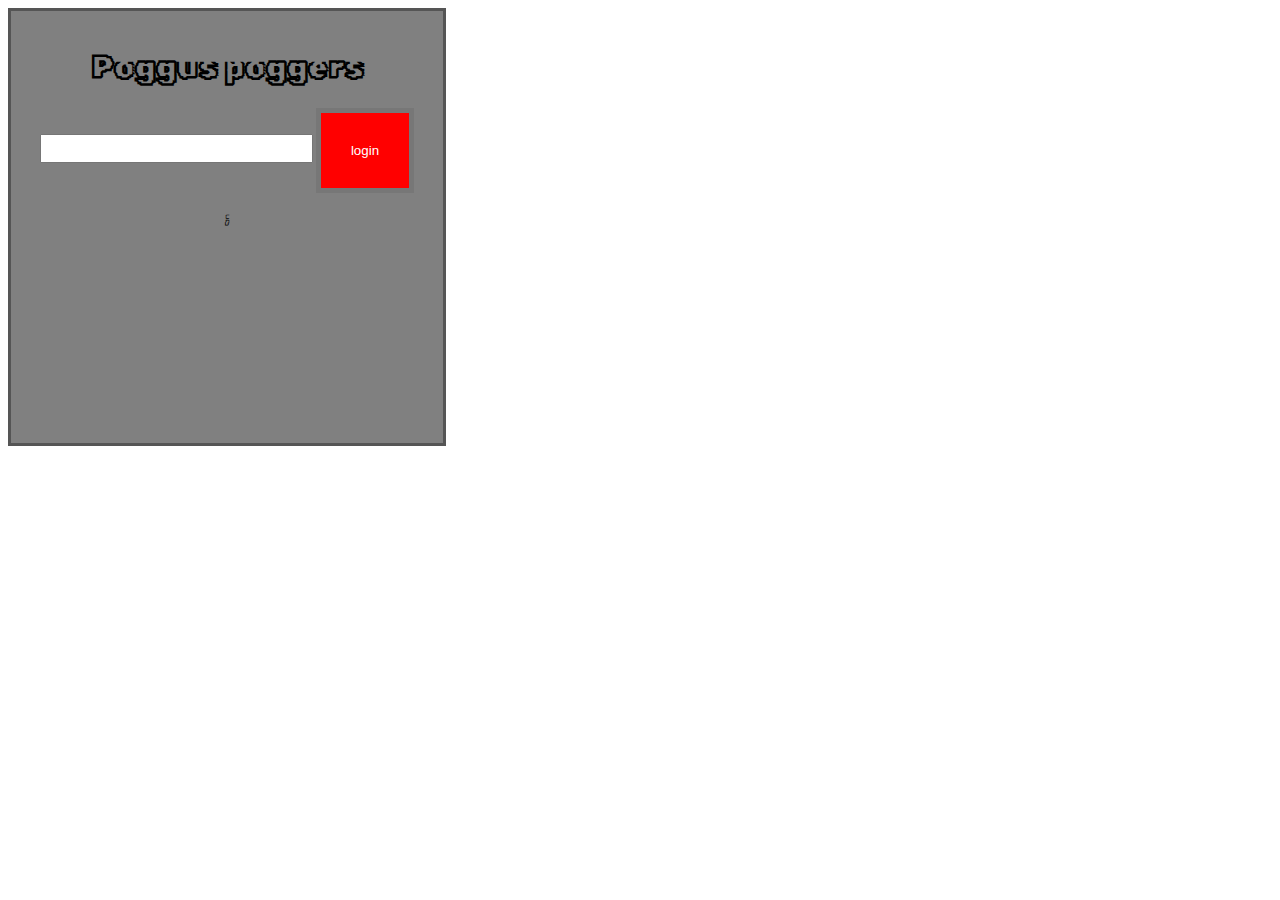
<file: TD/app/index.html>
<html>
<head>
 <title> App 1 </title>
    <link rel="stylesheet" href="style.css">
    <link href="https://fonts.googleapis.com/css2?family=Roboto:wght@700&family=Rubik+Iso&display=swap" rel="stylesheet">

</head>
    <body>
<div class="card">
    <h1
        id="app-name" > Poggus poggers
    </h1>
    <input type="text">
    <button onclick="login()">login</button>
    <p id="result= ">; </p>

</div>
<script src="app.js"></script>
</body>

</html>
</file>
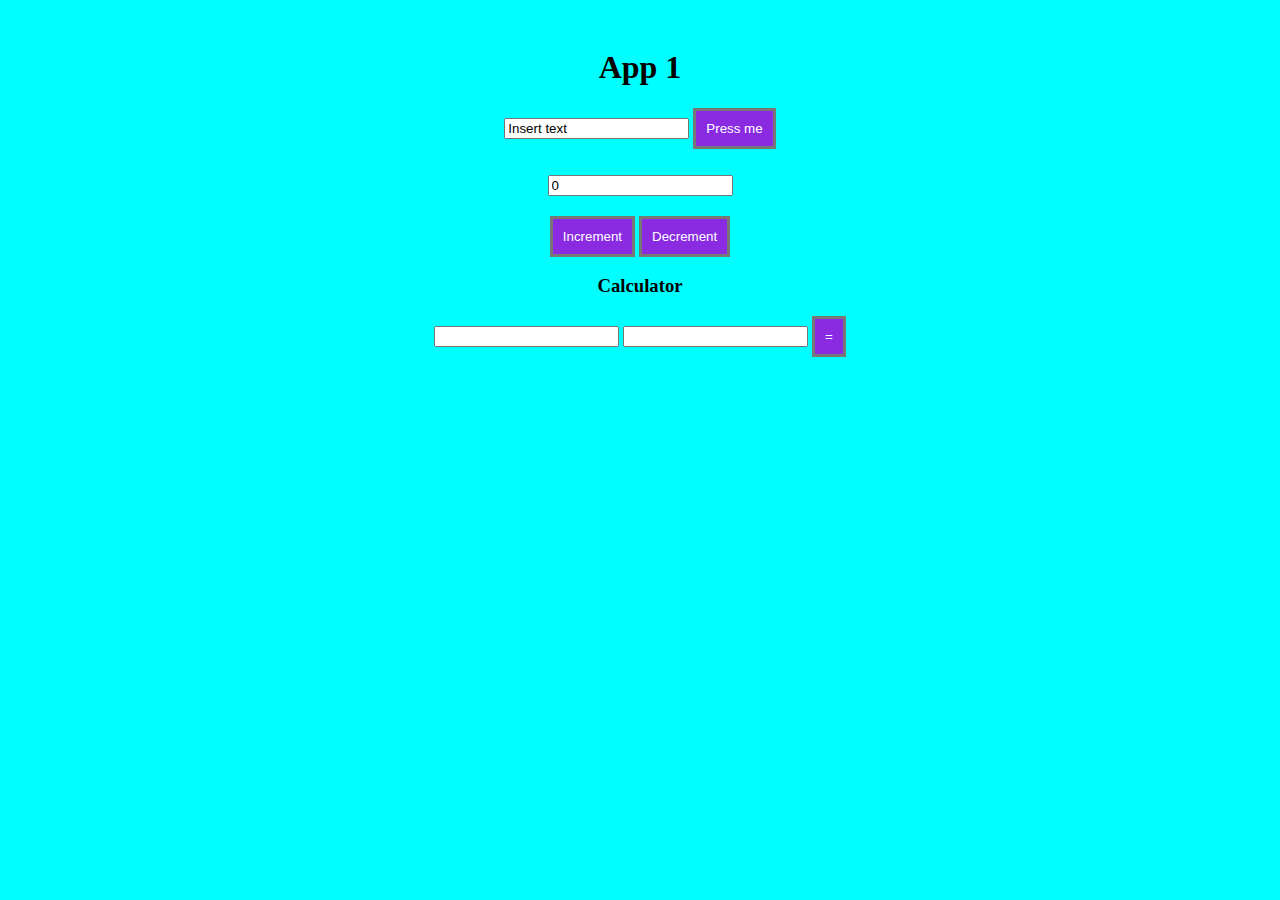
<file: TD/Exercitii/Lab1/index.html>
<!DOCTYPE html>
<html>
    <head>
        <title>App 1</title>
        <link rel="stylesheet" href="style.css">
       
    </head>
    <body>
        <h1
        id="app-name" > App 1
    </h1>
    
        <input id="text_field" type="text">
        <button id="button" type="button">Press me</button>

        <h2><input id="txt_sum" type="text"> </h2>
        <button id="inc" type="button">Increment</button>
        <button id="dec" type="button">Decrement</button>

        <h3><label>Calculator</label></h3>
        <input id="firstNumber" type="text">
        <input id="secondNumber" type="'text">
        <button onclick="getValues();" id="equals" type="button">=</button>

        <div id="total"></div>

        <script src="app.js"></script>
    </body>
</html>
</file>
<file: TD/app/style.css>
body {
font-family: 'Roboto', sans-serif;
font-family: 'Rubik Iso', cursive;
}
#h1{
color:red;
}

button{
background-color:red;
color:white;
padding: 30px;
border: 5px solid #777;
}

button:hover{
cursor:pointer;
background-color:green;

}

input {padding 12px;
font-size:20px;}

.card{
border: 3px solid #555;
width:400px;
height:400px;
padding:16px;
background-color:grey;
text-align:center;

}
</file>
<file: TD/Exercitii/Lab1/style.css>
body{
    padding: 20px;
    text-align: center;
    background-color: aqua;
}

button{
    background-color:blueviolet;
    color:white;
    padding: 10px;
    border: 3px solid #777;
    }
    
    button:hover{
    cursor:pointer;
    background-color:green;
    
    }
</file>
